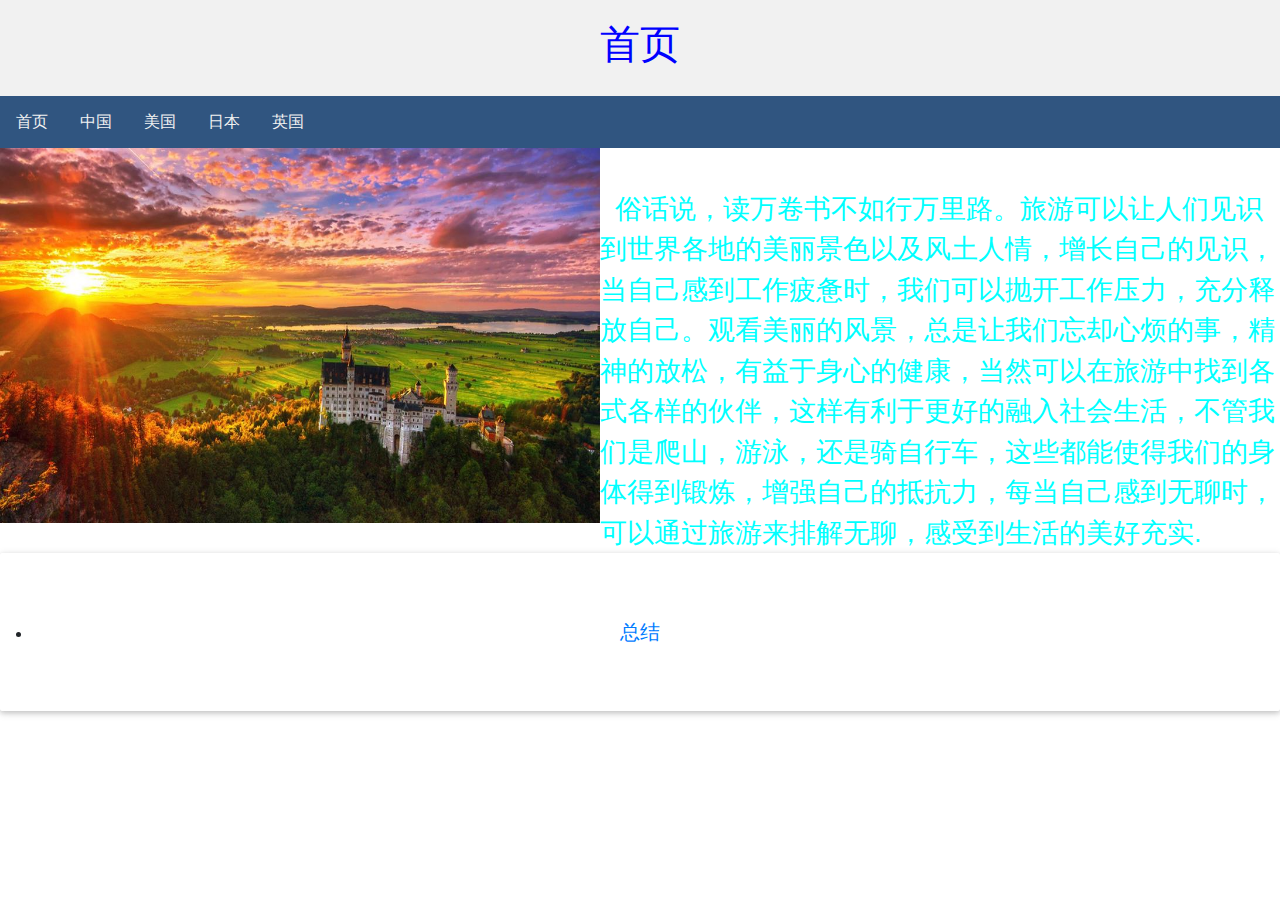
<file: index.html>
<!DOCTYPE html>
<html>
<head>
  <meta charset="UTF-8">
  <meta name="viewport" content="width=device-width, initial-scale=1, shrink-to-fit=no">
  <meta http-equiv="x-ua-compatible" content="ie=edge">
  <title>MDB4.12模板</title>
  <!-- MDB icon -->
  <link rel="icon" href="img/mdb-favicon.ico" type="image/x-icon">
  <!-- Font Awesome -->
  <link rel="stylesheet" href="https://use.fontawesome.com/releases/v5.11.2/css/all.css">
  <!-- Bootstrap core CSS -->
  <link rel="stylesheet" href="css/bootstrap.min.css">
  <!-- Material Design Bootstrap -->
  <link rel="stylesheet" href="css/mdb.min.css">
  <!-- Your custom styles (optional) -->
  <link rel="stylesheet" href="css/style.css">
</head>
<body>
  <!-- Start your project here-->  
  <meta charset="utf-8">
    <meta name="viewport" content="width=device-width, initial-scale=1">
    <style>
    .body {
      margin: 0;
    } 
    .header {
    background-color: #f1f1f1;
    padding: 20px;
    text-align: center;
    color:blue;
    background-image:url("https://img.zcool.cn/community/01ad5d57d418eb0000018c1b65ed20.jpg@1280w_1l_2o_100sh.jpg");
  }
  
  /* 导航条 */
  .topnav {
    overflow: hidden;
    background-color: rgb(48, 85, 128);
  }
   
  /* 导航链接 */
  .topnav a {
    float: left;
    display: block;
    color: #f2f2f2;
    text-align: center;
    padding: 14px 16px;
    text-decoration: none;
  }
   
  /* 链接 - 修改颜色 */
  .topnav a:hover {
    background-color: #ddd;
    color: black;
  }
    </style>
  </div>
  <!-- End your project here-->

  <!-- jQuery -->
  <script type="text/javascript" src="js/jquery.min.js"></script>
  <!-- Bootstrap tooltips -->
  <script type="text/javascript" src="js/popper.min.js"></script>
  <!-- Bootstrap core JavaScript -->
  <script type="text/javascript" src="js/bootstrap.min.js"></script>
  <!-- MDB core JavaScript -->
  <script type="text/javascript" src="js/mdb.min.js"></script>
  <!-- Your custom scripts (optional) -->
  <script type="text/javascript"></script>
<!-- start your project here -->
<!--Main Navigation-->
<header>
    <body>
    
    <div class="header">
      <h1>首页</h1>
    </div>

<div class="topnav">
  <a href=".\index.html" target="_blank">首页</a>
  <a href=".\mdb-addons\China.html" target="_blank">中国</a>
  <a href=".\mdb-addons\America.html" target="_blank">美国</a>
  <a href=".\mdb-addons\Japan.html" target="_blank">日本</a>
  <a href=".\mdb-addons\English.html" target="_blank">英国</a>
</div>
<body>
  <div>
  <img src=".\picture.jpg\1.jpg" id="image"  width="600" class="example-float-left" alt="" >
  <div class="z">
    <br>
  
    &nbsp; 俗话说，读万卷书不如行万里路。旅游可以让人们见识到世界各地的美丽景色以及风土人情，增长自己的见识，当自己感到工作疲惫时，我们可以抛开工作压力，充分释放自己。观看美丽的风景，总是让我们忘却心烦的事，精神的放松，有益于身心的健康，当然可以在旅游中找到各式各样的伙伴，这样有利于更好的融入社会生活，不管我们是爬山，游泳，还是骑自行车，这些都能使得我们的身体得到锻炼，增强自己的抵抗力，每当自己感到无聊时，可以通过旅游来排解无聊，感受到生活的美好充实.
  </div>
  </div>
</body>
    </body>
</header>
<!--Main Navigation-->

<!--Main layout-->
<main>
  <script>
    var arr=new Array()
    arr[0]="./picture.jpg/1.jpg";
    arr[1]="./picture.jpg/2.jpg";
    arr[2]="./picture.jpg/3.jpg";
    var i=0;
    function image()
    {
        var image=document.getElementById("image");
        image.src=arr[i];
        i++;
        if(i>2){i=0};             
    };
    setInterval(function(){
    image();
    },1500);
</script>

  
</main>
<!--Main layout-->
<footer>
  <div class="jumbotron text-center" style="margin-bottom:0">
    <li><a href=".\mdb-addons\report.html" target="_blank" style="font-size:20px" >总结</a></li> 
  </div> 
</footer>
<!--Footer-->
<!-- end your project here -->
<!-- Footer -->


  <!-- jQuery -->
  <script type="text/javascript" src="js/jquery.min.js"></script>
  <!-- Bootstrap tooltips -->
  <script type="text/javascript" src="js/popper.min.js"></script>
  <!-- Bootstrap core JavaScript -->
  <script type="text/javascript" src="js/bootstrap.min.js"></script>
  <!-- MDB core JavaScript -->
  <script type="text/javascript" src="js/mdb.min.js"></script>

  <!-- Your custom scripts (optional) -->
  <script type="text/javascript">
    // MDB Lightbox Init
    $(function () {
      $("#mdb-lightbox-ui").load("mdb-addons/mdb-lightbox-ui.html");
    });
    // 以下为动画效果新添加的两条语句
    // Adding animations to the sections, 使用的是淡入, 你也可以试试zoomIn等动画
    $("section").addClass("wow fadeIn");
    // Animations Init, 注意必须放在ready方法中以防WOW对象没能加载成功
    $(document).ready(function () {
      new WOW().init();
    });
  </script>
  

</body>
</html>
</file>
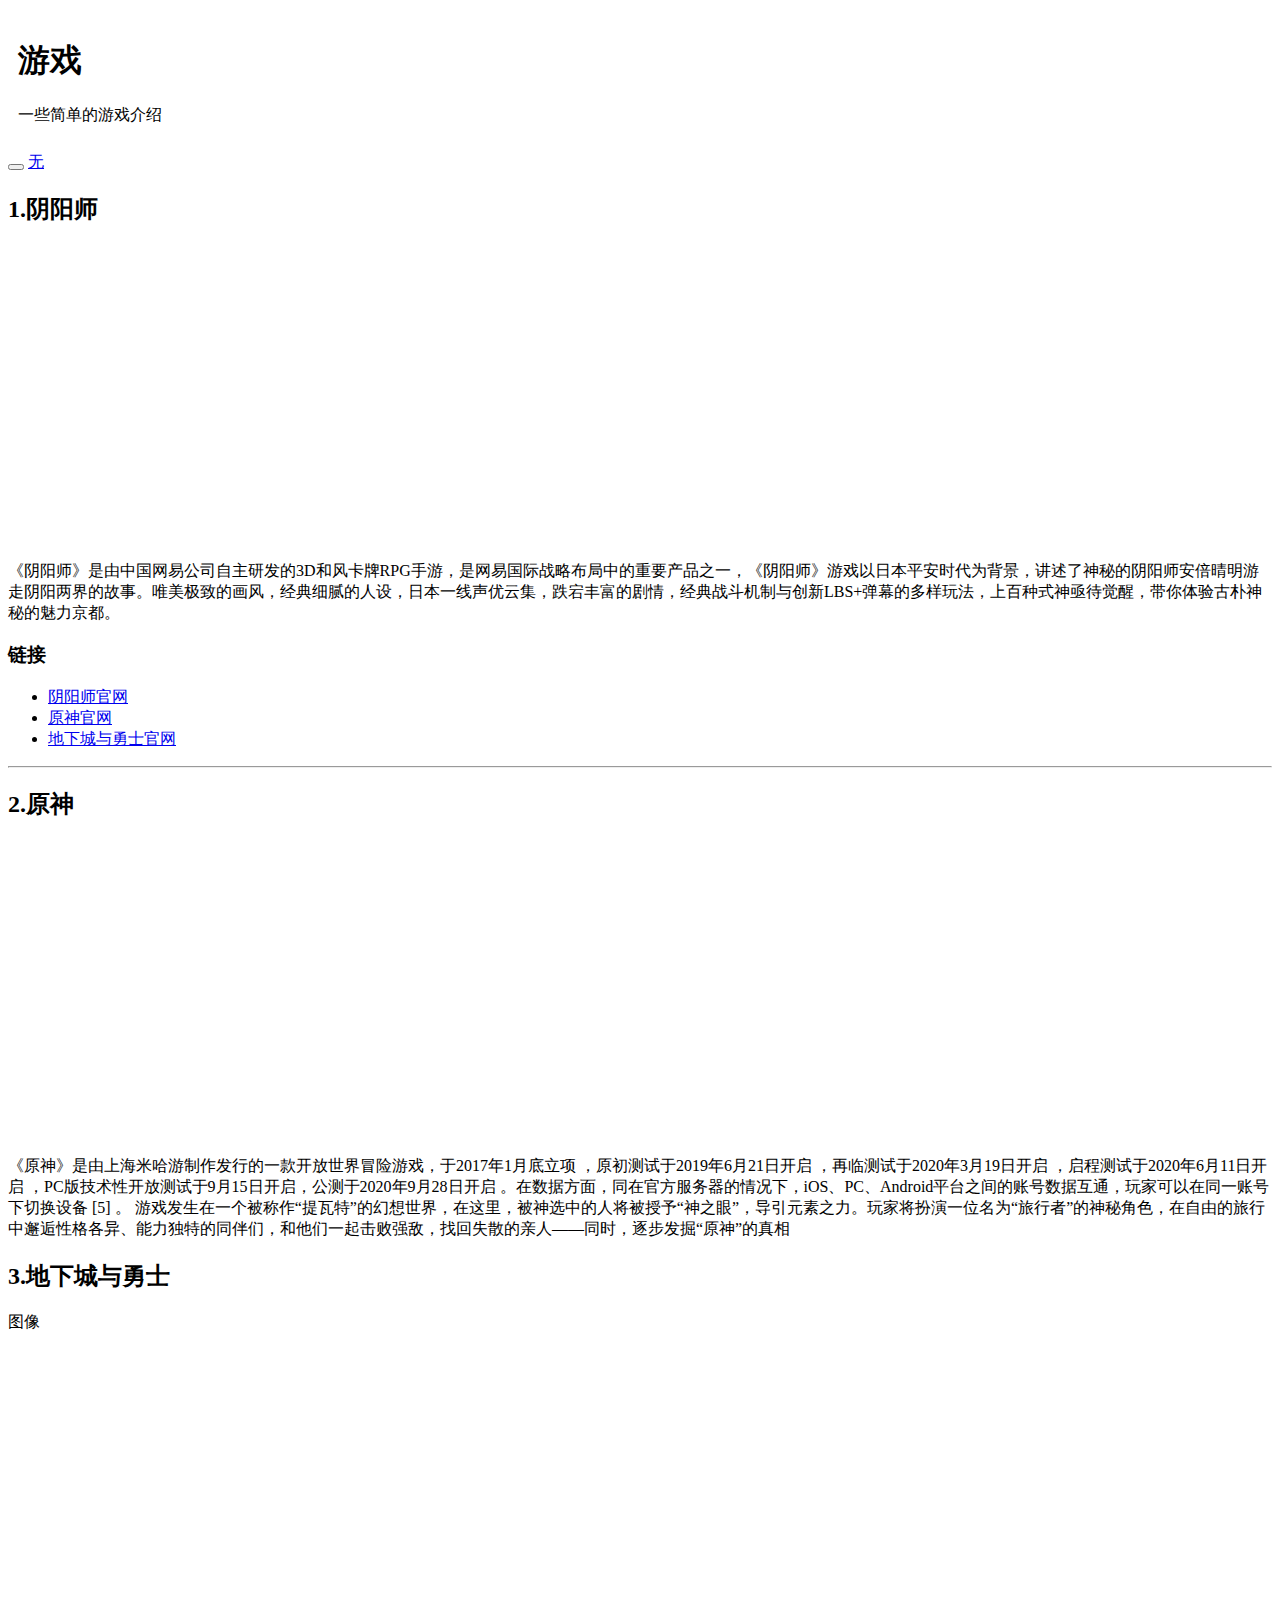
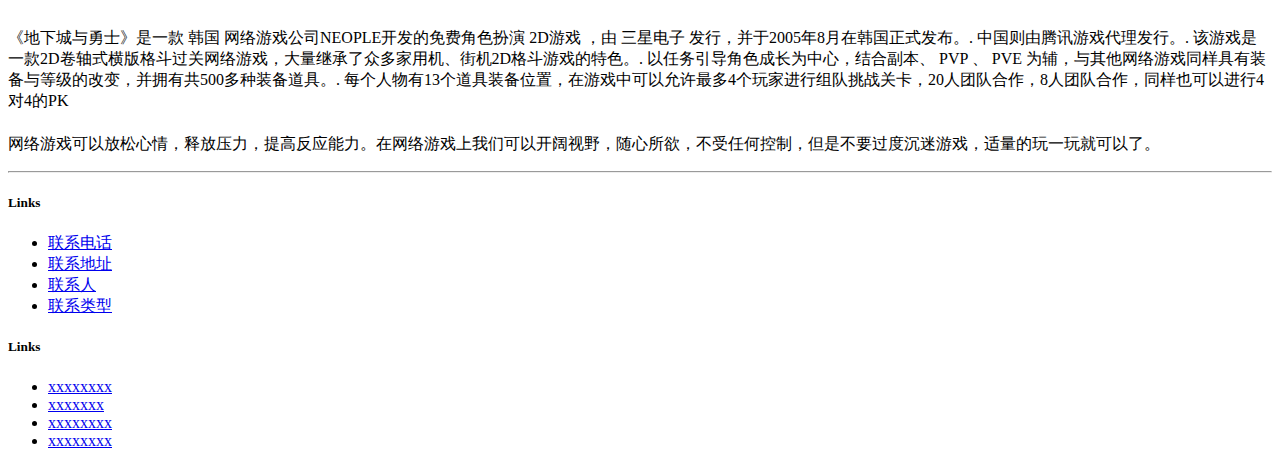
<file: mdb-addons/mdb.html>
<!DOCTYPE html>
<html>
<head>
	<meta charset="utf-8"> 
	<title>Bootstrap </title>
	<link rel="stylesheet" href="https://cdn.staticfile.org/twitter-bootstrap/3.3.7/css/bootstrap.min.css">  
	<script src="https://cdn.staticfile.org/jquery/2.1.1/jquery.min.js"></script>
	<script src="https://cdn.staticfile.org/twitter-bootstrap/3.3.7/js/bootstrap.min.js"></script>
	<style>
    .fakeimg {
         height: 300px;
         background-image: url("https://uploadfile.bizhizu.cn/up/6a/79/a0/6a79a0920057b405117c94d7c25a3231.jpg");
         background-size: cover;
    }
    .fakeimg1 {
         height: 300px;
         background-image: url("https://images.ali213.net/picfile/pic/2019/06/18/2019061822411481.png");
         background-size: cover;
    }
    .fakeimg2 {
         height: 300px;
         background-image: url("https://gss0.baidu.com/9vo3dSag_xI4khGko9WTAnF6hhy/zhidao/pic/item/9d82d158ccbf6c81d10355f5b13eb13533fa40f2.jpg");
         background-size: cover;
    }
  </style>
</head>
<header>
<div class="jumbotron text-center" style="  padding:10px; margin-bottom:0;background-image:url(https://tu1.whhost.net/uploads/20181229/11/1546052715-piFLfPXvom.jpg) ;">
  
    <h1>游戏</h1>
  <p>一些简单的游戏介绍</p> 
</div>

<nav class="navbar navbar-inverse">
  <div class="container-fluid">
    <div class="navbar-header">
      <button type="button" class="navbar-toggle" data-toggle="collapse" data-target="#myNavbar">
        <span class="icon-bar"></span>
        <span class="icon-bar"></span>
        <span class="icon-bar"></span>                        
      </button>
      <a class="navbar-brand" href="#">无</a>
    </div>
    </div>
  </div>
</nav>
</header>
<main>
<div class="container">
  <div class="row">
    <div class="col-sm-4">
      <h2>1.阴阳师</h2>
    
      <div class="fakeimg"></div>
      <p>《阴阳师》是由中国网易公司自主研发的3D和风卡牌RPG手游，是网易国际战略布局中的重要产品之一，《阴阳师》游戏以日本平安时代为背景，讲述了神秘的阴阳师安倍晴明游走阴阳两界的故事。唯美极致的画风，经典细腻的人设，日本一线声优云集，跌宕丰富的剧情，经典战斗机制与创新LBS+弹幕的多样玩法，上百种式神亟待觉醒，带你体验古朴神秘的魅力京都。</p>
      <h3>链接</h3>
      <ul class="nav nav-pills nav-stacked">
        <li >
            <a href="https://yys.163.com/" target="_blank"> 阴阳师官网</a></li>
        <li><a href="https://ys.mihoyo.com/" target="_blank">原神官网</a></li>
        <li><a href="https://dnf.qq.com/" target="_blank">地下城与勇士官网</a></li>
      </ul>
      <hr class="hidden-sm hidden-md hidden-lg">
    </div>
    <div class="col-sm-8">
    
      <h2>2.原神</h2>
    
      <div class="fakeimg1"></div>
     
      <p>《原神》是由上海米哈游制作发行的一款开放世界冒险游戏，于2017年1月底立项  ，原初测试于2019年6月21日开启   ，再临测试于2020年3月19日开启   ，启程测试于2020年6月11日开启   ，PC版技术性开放测试于9月15日开启，公测于2020年9月28日开启  。在数据方面，同在官方服务器的情况下，iOS、PC、Android平台之间的账号数据互通，玩家可以在同一账号下切换设备 [5]  。
        游戏发生在一个被称作“提瓦特”的幻想世界，在这里，被神选中的人将被授予“神之眼”，导引元素之力。玩家将扮演一位名为“旅行者”的神秘角色，在自由的旅行中邂逅性格各异、能力独特的同伴们，和他们一起击败强敌，找回失散的亲人——同时，逐步发掘“原神”的真相<br>
   
      <h2>3.地下城与勇士</h2>
      
      <div class="fakeimg2">图像</div>
      
      <p>《地下城与勇士》是一款 韩国 网络游戏公司NEOPLE开发的免费角色扮演 2D游戏 ，由 三星电子 发行，并于2005年8月在韩国正式发布。. 中国则由腾讯游戏代理发行。. 该游戏是一款2D卷轴式横版格斗过关网络游戏，大量继承了众多家用机、街机2D格斗游戏的特色。. 以任务引导角色成长为中心，结合副本、 PVP 、 PVE 为辅，与其他网络游戏同样具有装备与等级的改变，并拥有共500多种装备道具。. 每个人物有13个道具装备位置，在游戏中可以允许最多4个玩家进行组队挑战关卡，20人团队合作，8人团队合作，同样也可以进行4对4的PK</div>
  </div>
</div>
</main>
<div class="jumbotron text-center" style="margin-bottom:0">
  <footer class="page-footer font-small blue pt-4 mt-4">
    <!-- Footer Links -->
    <div class="container-fluid text-center text-md-left">
      <!-- Grid row -->
      <div class="row">  
        <!-- Grid column -->
        <div class="col-md-6 mt-md-0 mt-3">
          <!-- Content -->
          <h5 class="text-uppercase"></h5>
          <p>网络游戏可以放松心情，释放压力，提高反应能力。在网络游戏上我们可以开阔视野，随心所欲，不受任何控制，但是不要过度沉迷游戏，适量的玩一玩就可以了。</p>  
        </div>
        <!-- Grid column --> 
        <hr class="clearfix w-100 d-md-none pb-3">  
        <!-- Grid column -->
        <div class="col-md-3 mb-md-0 mb-3"> 
          <!-- Links -->
          <h5 class="text-uppercase">Links</h5>
          <ul class="list-unstyled">
            <li>
              <a href="#!">联系电话</a>
            </li>
            <li>
              <a href="#!">联系地址</a>
            </li>
            <li>
              <a href="#!">联系人</a>
            </li>
            <li>
              <a href="#!">联系类型</a>
            </li>
          </ul>
        </div>
        <!-- Grid column --> 
        <!-- Grid column -->
        <div class="col-md-3 mb-md-0 mb-3">
          <!-- Links -->
          <h5 class="text-uppercase">Links</h5>
          <ul class="list-unstyled">
            <li>
              <a href="#!">xxxxxxxx</a>
            </li>
            <li>
              <a href="#!">xxxxxxx</a>
            </li>
            <li>
              <a href="#!">xxxxxxxx</a>
            </li>
            <li>
              <a href="#!">xxxxxxxx</a>
            </li>
          </ul> 
        </div>
        <!-- Grid column -->
      </div>
      <!-- Grid row -->
    </div>
    <!-- Footer Links -->
    <!-- Copyright -->
    <!-- Copyright -->
  
</div>
</footer>
</html>
</file>
<file: css/style.css>
.example-float-left {
    float: left;
  }
  
 .z {
 color: aqua;
 font-size: 27px;
}
</file>
